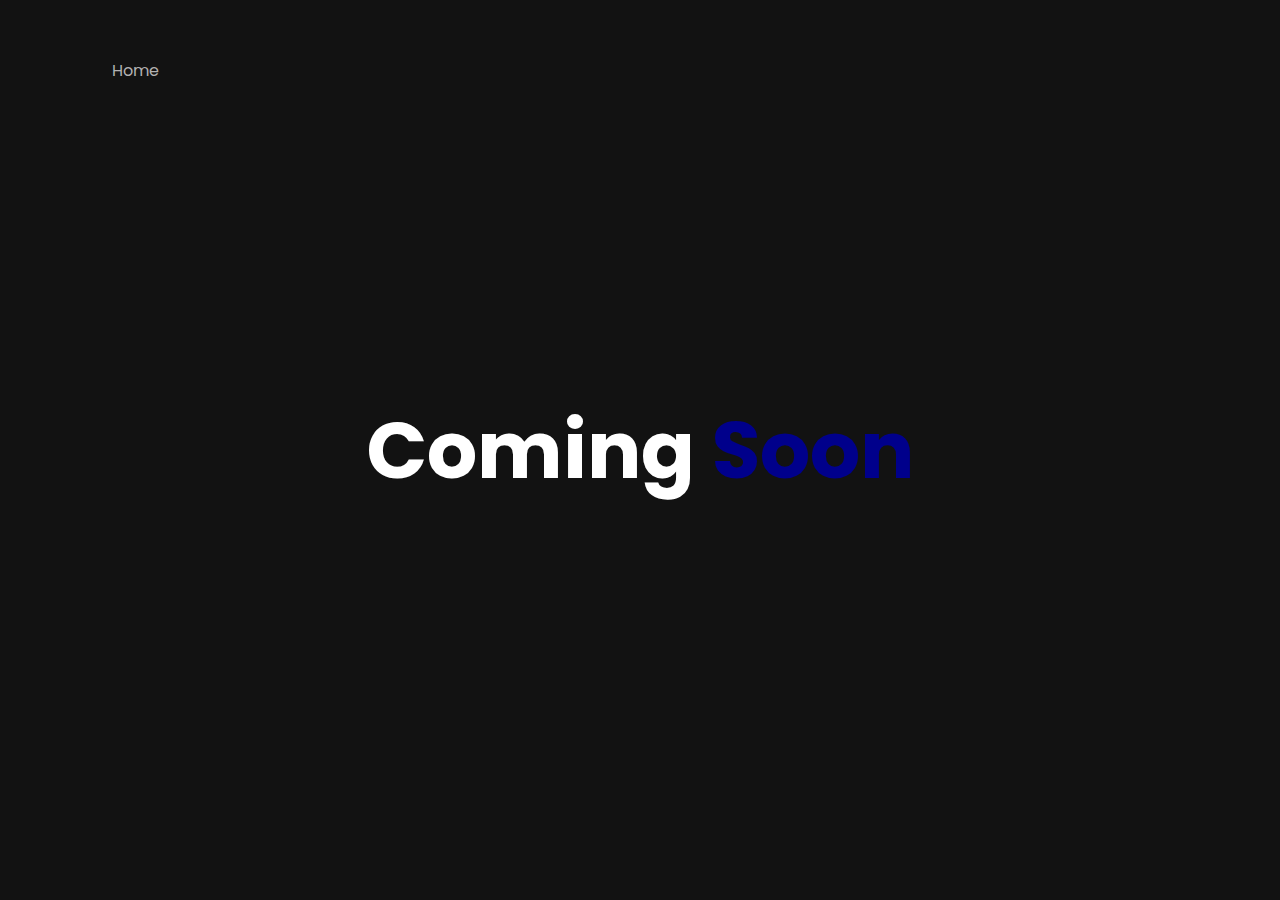
<file: assets/prx/index.html>
<!DOCTYPE html>
	    <!-- <Codificado por Aleee> -->
<html lang="en">
<head>
    <meta charset="UTF-8">
    <meta name="viewport" content="width=device-width, initial-scale=1.0">
    <link rel="stylesheet" href="./style.css">
    <link href="https://fonts.googleapis.com/css?family=Poppins:400,500&display=swap" rel="stylesheet">
    <link href="https://stackpath.bootstrapcdn.com/font-awesome/4.7.0/css/font-awesome.min.css" rel="stylesheet" />

	<title>coming sooon</title>
</head>
<body>
	<header>
        <div class="menu">
            <ul>
                <li><a href="../../index.html">Home</a></li>
	</header>
	<div class="coming-soon">
		<h1>Coming <span>Soon</span></h1>
	</div>
</body>
</html>
</file>
<file: assets/prx/style.css>
* {
    margin: 0;
    padding: 0;
    box-sizing: border-box;
    background: #121212;
}
*::selection {
    color: black;
    background: #00008B;
}
body {
    font-family: 'Poppins', sans-serif;
}
header {
    display: flex;
    width: 95%;
    height: 10vh;
    margin: auto;
    align-items: center;
}
h1, h2, h3, h4, h5, h6, p {
    color: white;
}
button {
    font-family: 'Poppins', sans-serif;
}
.menu {
    padding-top: 50px;
}

.menu ul {
    display: inline-flex;
    margin: 50px;
}

.logo img {
    width: 50px;
    margin-top: -7px;
    margin-right: 48px;
}

.menu ul li {
    display: inline-flex;
    margin: 0 30px;
    color: #b2b1b1;
    cursor: pointer;
    text-decoration: none;
}

.menu ul li a {
    text-decoration: none;
    color: #b2b1b1;
}
.menu ul li a:hover {
    color: #00008B;
}

.signup-btn {
    top: 40px;
    right: 80px;
    position: absolute;
    text-decoration: none;
    color: #fff;
    border: 2px solid transparent;
    border-radius: 5px;
    background-image: linear-gradient(#121212,#121212), radial-gradient(circle at top left, #fd00da, #19d7f8);
    background-origin: border-box;
    background-clip: content-box, border-box;
}

.signup-btn:hover {
    color: #fff;
}

.signup-btn span {
    display: block;
    padding: 8px 22px;
}

.coming-soon {
    display: grid;
    align-items: center;
    justify-content: center;
    padding-top: 300px;
}
.coming-soon h1 {
    font-size: 80px;
    margin: auto;
    animation: drop 1.5s ease;
}
.coming-soon h1 span {
    color: #00008B;
}

@keyframes drop {
    0% {
        opacity: 0;
        transform: translateY(-80px)
    }
    100% {
        opacity: 1;
        transform: translateY(0)
    }
}
</file>
